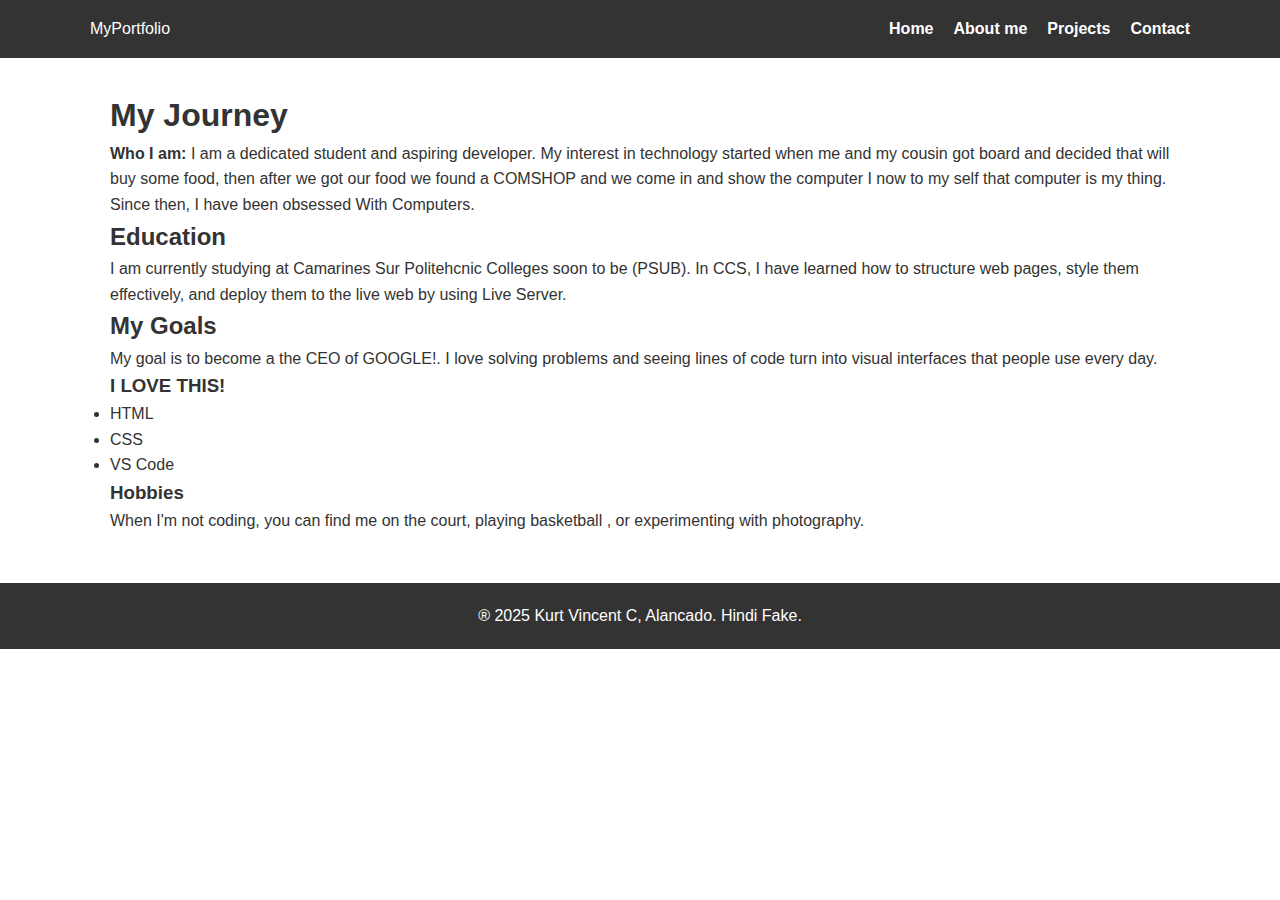
<file: about.html>
<!DOCTYPE html>
<html lang="en">
<head>
    <meta charset="UTF-8">
    <meta name="viewport" content="width=device-width, initial-scale=1.0">
    <title>My Portfolio - About Me</title>
    <link rel="stylesheet" href="style.css">
</head>
<body>

    <header>
        <nav>
            <div class="logo">MyPortfolio</div>
            <ul>
                <li><a href="index.html">Home</a></li>
                <li><a href="about.html" class="active">About me</a></li>
                <li><a href="Project.html">Projects</a></li>
                <li><a href="contact.html">Contact</a></li>
            </ul>
        </nav>
    </header>

    <main>
        <section class="about-container">
            
            <article class="bio-content">
                <h1>My Journey</h1>
                <p>
                    <strong>Who I am:</strong> I am a dedicated student and aspiring developer. 
                    My interest in technology started when me and my cousin got board and decided that will buy some food, then after we got our food we found a COMSHOP and we come in and show the computer I now to my self that computer is my thing. Since then, I have been 
                    obsessed With Computers.
                </p>
                
                <h2>Education</h2>
                <p>
                    I am currently studying at Camarines Sur Politehcnic Colleges soon to be (PSUB). In CCS, I have learned 
                    how to structure web pages, style them effectively, and deploy them to the live web by using Live Server.
                </p>

                <h2>My Goals</h2>
                <p>
                    My goal is to become a the CEO of GOOGLE!. I love solving problems and 
                    seeing lines of code turn into visual interfaces that people use every day.
                </p>
            </article>

            <aside class="bio-sidebar">
                <div class="card">
                    <h3>I LOVE THIS!</h3>
                    <ul>
                        <li>HTML</li>
                        <li>CSS</li>
                        <li>VS Code</li>
                        
                    </ul>
                </div>

                <div class="card">
                    <h3>Hobbies</h3>
                    <p>When I'm not coding, you can find me on the court, playing basketball , or experimenting with photography.</p>
                </div>
            </aside>

        </section>
    </main>

    <footer>
        <p>&REG; 2025 Kurt Vincent C, Alancado. Hindi Fake.</p>
    </footer>

</body>
</html>
</file>
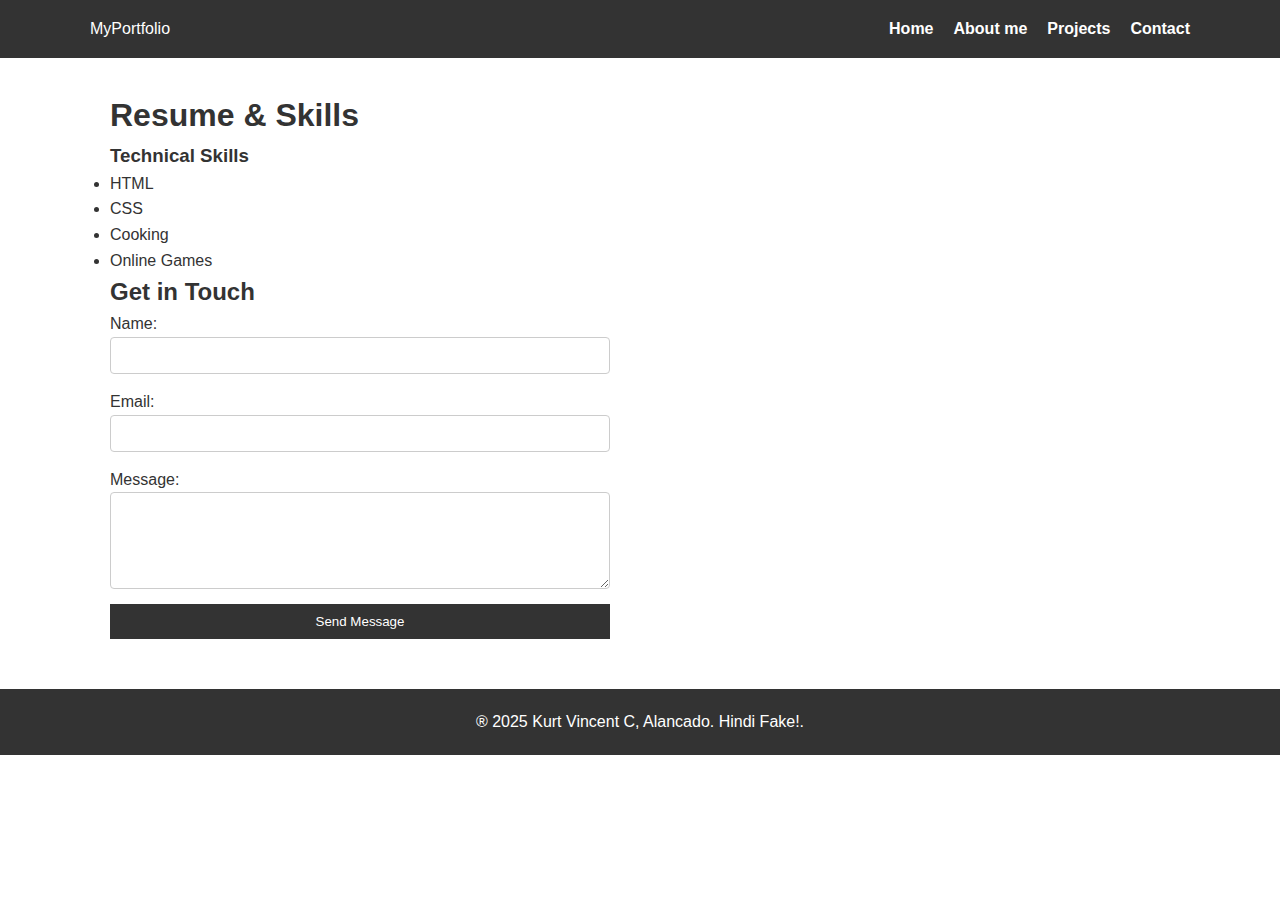
<file: Contact.html>
<!DOCTYPE html>
<html lang="en">
<head>
    <meta charset="UTF-8">
    <meta name="viewport" content="width=device-width, initial-scale=1.0">
    <title>My Portfolio - About Me</title>
    <link rel="stylesheet" href="style.css">
</head>
<body>

  <header>
      <nav>
         <div class="logo">MyPortfolio</div>
         <ul>
            <li><a href="index.html">Home</a></li>
            <li><a href="about.html">About me</a></li>
            <li><a href="Project.html">Projects</a></li>
            <li><a class="active" href="contact.html">Contact</a></li>
         </ul>
      </nav>
  </header>
  
<main>
        <section class="resume">
            <h1>Resume & Skills</h1>
            <div class="skills-list">
                <h3>Technical Skills</h3>
                <ul>
                    <li>HTML</li>
                    <li>CSS</li>
                    <li>Cooking</li>
                    <li>Online Games</li>
                </ul>
            </div>
        </section>

        <section class="contact-form-section">
            <h2>Get in Touch</h2>
            <form>
                <label for="name">Name:</label>
                <input type="text" id="name" name="name" required>

                <label for="email">Email:</label>
                <input type="email" id="email" name="email" required>

                <label for="message">Message:</label>
                <textarea id="message" name="message" rows="5"></textarea>

                <button type="submit">Send Message</button>
            </form>
        </section>
    </main>
    <footer>
        <p>&reg; 2025 Kurt Vincent C, Alancado. Hindi Fake!.</p>
    </footer>
  
</body>
</html>
</file>
<file: style.css>
* {
    box-sizing: border-box;
    margin: 0;
    padding: 0;
}

body {
    font-family: Arial, sans-serif;
    line-height: 1.6;
    color: #333;
}

header {
    background-color: #333;
    color: white;
    padding: 1rem;
}

nav {
    display: flex;
    justify-content: space-between; /* Pushes logo left, links right */
    align-items: center;
    max-width: 1100px;
    margin: 0 auto;
}

nav ul {
    display: flex;
    list-style: none;
}

nav ul li {
    margin-left: 20px;
}

nav a {
    color: white;
    text-decoration: none;
    font-weight: bold;
}

nav a:hover {
    color: #f4a261; /* Accent color */
}

main {
    max-width: 1100px;
    margin: 2rem auto;
    padding: 0 20px;
}

.hero {
    display: flex;
    align-items: center;
    gap: 2rem;
    margin-bottom: 3rem;
}

.hero-image img {
    width: 300px;
    border-radius: 50%; 
    border: 5px solid #f4a261;
}


.project-grid {
    display: grid;
    
    grid-template-columns: repeat(3, 1fr); 
    gap: 20px;
    margin-top: 20px;
}

.project-card {
    border: 1px solid #ddd;
    padding: 15px;
    border-radius: 8px;
    background: #f9f9f9;
}

.project-card img {
    width: 100%; 
    height: auto;
    border-radius: 4px;
}


form {
    display: flex;
    flex-direction: column;
    max-width: 500px;
}

input, textarea {
    margin-bottom: 15px;
    padding: 10px;
    border: 1px solid #ccc;
    border-radius: 4px;
}

button {
    padding: 10px;
    background-color: #333;
    color: white;
    border: none;
    cursor: pointer;
}

button:hover {
    background-color: #555;
}

footer {
    text-align: center;
    padding: 20px;
    background-color: #333;
    color: white;
    margin-top: 50px;
}

@media (max-width: 768px) {
    
    nav {
        flex-direction: column;
    }

    nav ul {
        margin-top: 10px;
    }
    
    .hero {
        flex-direction: column-reverse;
        text-align: center;
    }
    
    .project-grid {
        grid-template-columns: 1fr;
    }
}
</file>
